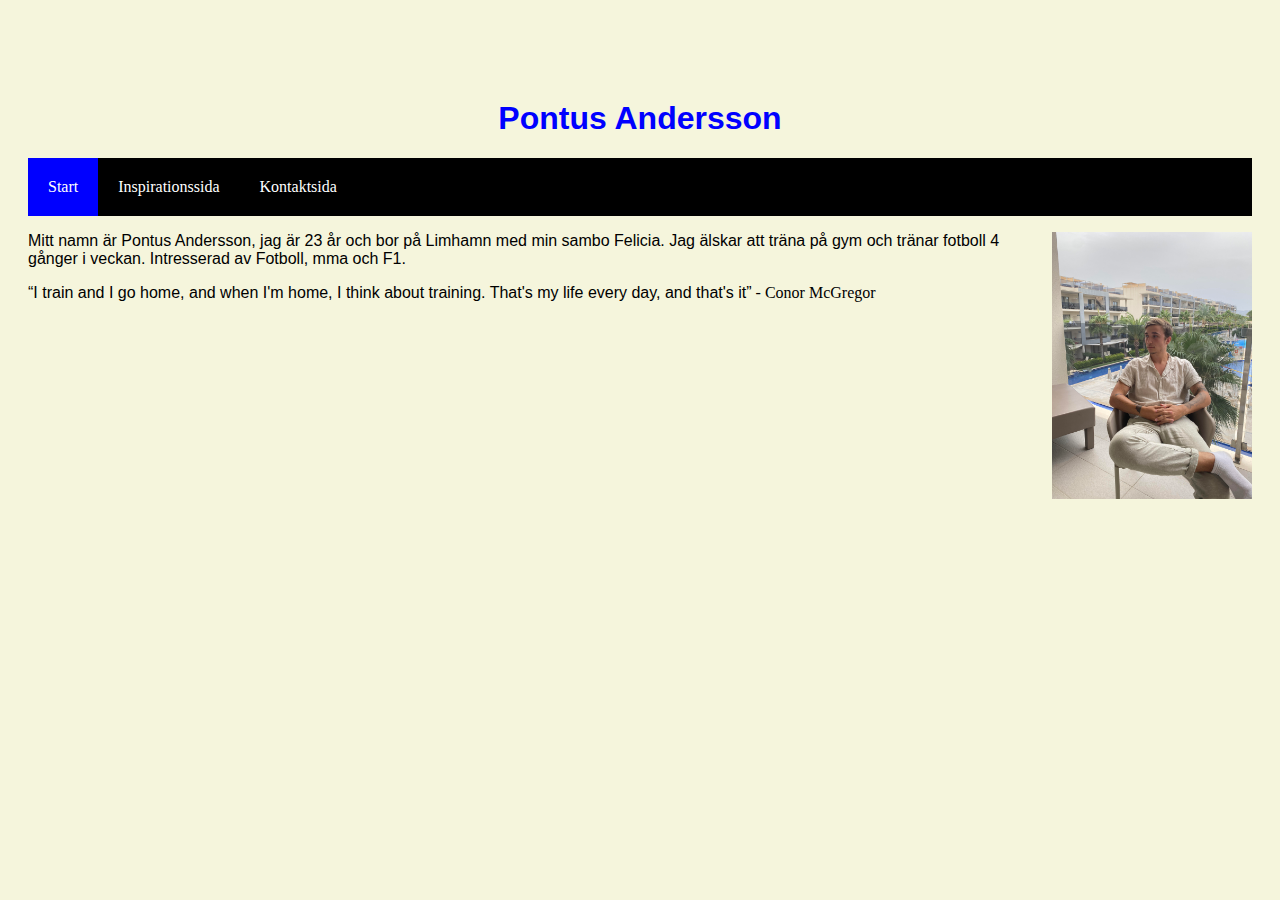
<file: index.html>
<!DOCTYPE html>
<html lang="en">

<head>
    <meta charset="UTF-8">
    <meta http-equiv="X-UA-Compatible" content="IE=edge">
    <meta name="viewport" content="width=device-width, initial-scale=1.0">
    <title>Presentation</title>
    <link rel="stylesheet" href="css/style.css">
</head>

<body>
    <h1 class="bg-rubrik">Pontus Andersson </h1>
    <ul>
        <li><a class="active" href="../index.html">Start</a></li>
        <li><a href="html/inspiration.html">Inspirationssida</a></li>
        <li><a href="html/kontakt.html">Kontaktsida</a></li>
    </ul>
    <img src="img/Jag.jpg" alt="" >
    <article>
        <p>Mitt namn är Pontus Andersson, jag är 23 år och bor på Limhamn med min sambo Felicia. Jag älskar att träna på
            gym och tränar fotboll 4 gånger i veckan. Intresserad av Fotboll, mma och F1.</p>
    </article>

    <article>
        <q>I train and I go home, and when I'm home, I think about training. That's my life every day, and that's it</q>
        - Conor McGregor
    </article>

</body>

</html>
</file>
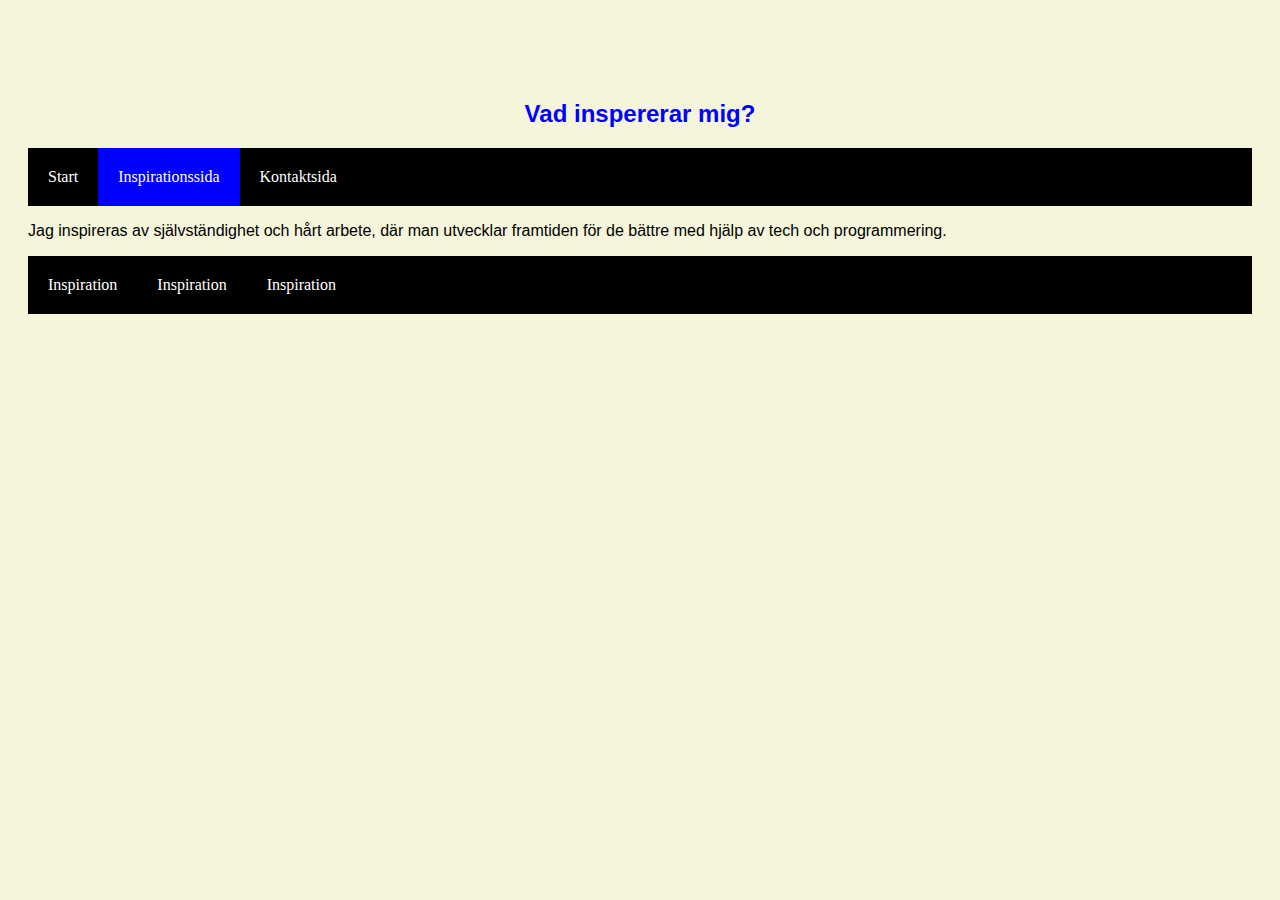
<file: html/inspiration.html>
<!DOCTYPE html>
<html lang="en">

<head>
    <meta charset="UTF-8">
    <meta http-equiv="X-UA-Compatible" content="IE=edge">
    <meta name="viewport" content="width=device-width, initial-scale=1.0">
    <link rel="stylesheet" href="../css/style.css">
    <title>inspiration</title>
</head>

<body>
    <h2 class="bg-rubrik"> Vad inspererar mig?</h2>
    <ul>
       <li><a href="../index.html"> Start</a></li>
       <li><a class="active" href="./inspiration.html">Inspirationssida</a></li>
       <li><a href="./kontakt.html">Kontaktsida</a></li>
    </ul>
    <article>
        <p>Jag inspireras av självständighet och hårt arbete, där man utvecklar framtiden för de bättre med hjälp av
            tech och programmering.</p>
    </article>
    <ol>
        <li><a href="https://www.tesla.com/sv_se" target="_blank">Inspiration</a></li>
        <li><a href="https://www.google.com/" target="_blank">Inspiration</a></li>
        <li><a href="https://www.amazon.se/" target="_blank">Inspiration</a></li>
    </ol>

</body>

</html>
</file>
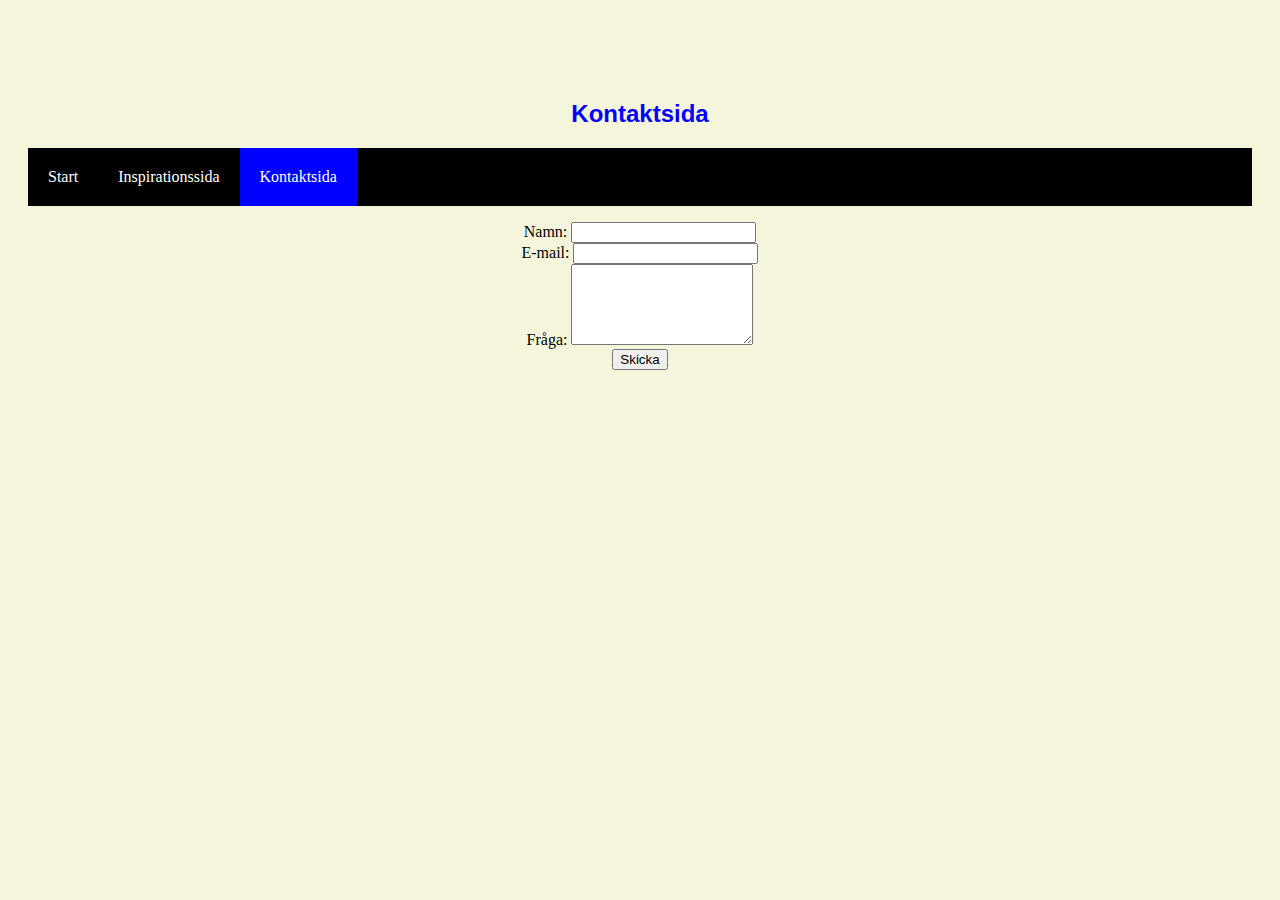
<file: html/kontakt.html>
<!DOCTYPE html>
<html lang="en">
<head>
    <meta charset="UTF-8">
    <meta http-equiv="X-UA-Compatible" content="IE=edge">
    <meta name="viewport" content="width=device-width, initial-scale=1.0">
    <title>kontakt</title>
    <link rel="stylesheet" href="../css/style.css">
</head>
<body>
    <h2 class="bg-rubrik">Kontaktsida</h2>
    <ul>
        <li><a href="../index.html">Start</a></li>
        <li><a href="./inspiration.html">Inspirationssida</a></li>
        <li><a class="active" href="./kontakt.html">Kontaktsida</a></li>
    </ul>

    <form>
        <div>
            <label for="name">Namn:</label>
            <input type="text" id="name" name="namn">
        </div>
        <div>
            <label for="email">E-mail:</label>
            <input type="email" id="email" name="email">
        </div>
        <div>
            <label for="bio">Fråga:</label>
            <textarea name="" id="bio" cols="20" rows="5"></textarea>
        </div>
            <input type="button" value="Skicka">
    </form>
    
</body>
</html>
</file>
<file: css/style.css>
body {
    background-color: beige;
}

.bg-rubrik {
    margin-top: 100px;
}

h1 {
    color: blue;
    text-align: center;
    font-family: 'Lucida Sans', 'Lucida Sans Regular', 'Lucida Grande', 'Lucida Sans Unicode', Geneva, Verdana, sans-serif;
}

h2 {
    color: blue;
    text-align: center;
    font-family: 'Lucida Sans', 'Lucida Sans Regular', 'Lucida Grande', 'Lucida Sans Unicode', Geneva, Verdana, sans-serif;
}

p {
    font-family: Arial, Helvetica, sans-serif;
    margin-left: 20px;
}

q {
    font-family: Arial, Helvetica, sans-serif;
    margin-left: 20px;
}

img {
    display: block;
    float: right;
    width: 200px;
    margin-right: 20px;
}

form {
    text-align: center;
}

ul {
    list-style-type: none;
    margin-left: 20px;
    margin-right: 20px;
    padding: 0px;
    overflow: hidden;
    background-color: black;
}

li {
    float: left;
}

li a {
    display: block;
    color: white;
    text-align: center;
    padding: 20px 20px;
    text-decoration: none;
}

li a:hover:not(.active) {
    background-color: grey;
}

.active {
    background-color: blue;
}

ol {
    list-style-type: none;
    margin-left: 20px;
    margin-right: 20px;
    padding: 0;
    overflow: hidden;
    background-color: black;
}
</file>
